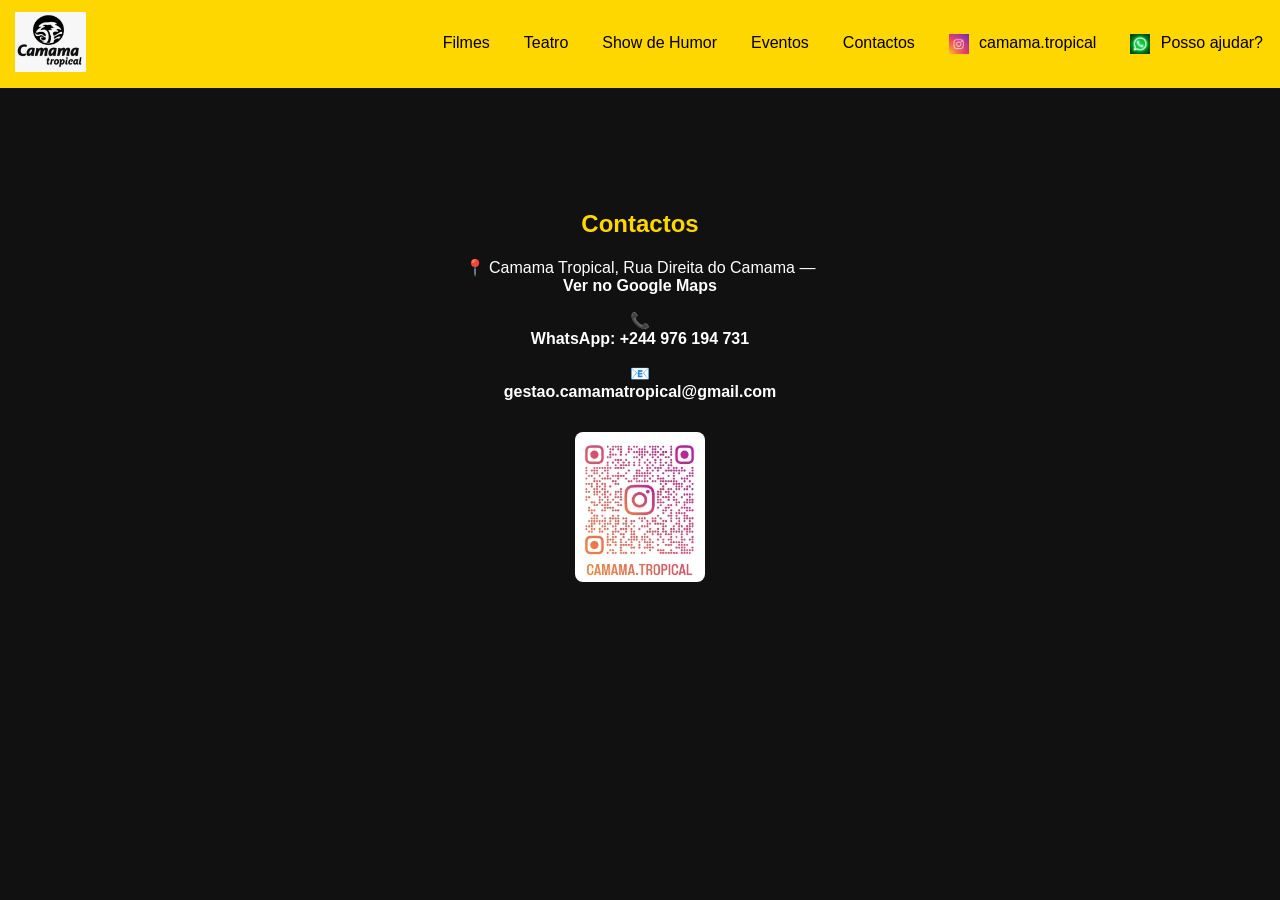
<file: contactos.html>
<!DOCTYPE html>
<html lang="pt">
<head>
  <meta charset="UTF-8">
  <meta name="viewport" content="width=device-width, initial-scale=1.0">
  <title>Contactos | Camama Tropical</title>
  <link rel="stylesheet" href="mestre.css"> <!-- CSS padrão -->
  <link rel="icon" type="image/png" href="imagens/logo.jpg">
</head>
<body>

<!-- Navbar Pilot -->
<nav class="navbar">
  <div class="logo">
    <a href="index.html">
      <img src="imagens/logo.jpg" alt="Logo Camama Tropical">
    </a>
  </div>
  <button class="menu-toggle">☰</button>
  <ul class="nav-links">
    <li><a href="filme.html">Filmes</a></li>
    <li><a href="teatro.html">Teatro</a></li>
    <li><a href="stand.html">Show de Humor</a></li>
    <li><a href="eventos.html">Eventos</a></li>
    <li><a href="contactos.html">Contactos</a></li>
    <li>
      <a href="https://www.instagram.com/camama.tropical?utm_source=qr" target="_blank">
        <img src="imagens/instagram-logo.jpg" alt="Instagram"
             style="height:20px;vertical-align:middle;margin-right:6px;">
        camama.tropical
      </a>
    </li>
    <li>
      <a href="https://wa.me/244976194731" target="_blank">
        <img src="imagens/whatsapp-logo.jpg" alt="WhatsApp"
             style="height:20px;vertical-align:middle;margin-right:6px;">
        Posso ajudar?
      </a>
    </li>
  </ul>

  <!-- Menu mobile -->
  <ul class="mobile-menu">
    <li><a href="filme.html">Filmes</a></li>
    <li><a href="teatro.html">Teatro</a></li>
    <li><a href="stand.html">Show de Humor</a></li>
    <li><a href="eventos.html">Eventos</a></li>
    <li><a href="contactos.html">Contactos</a></li>
    <li>
      <a href="https://www.instagram.com/camama.tropical?utm_source=qr" target="_blank">
        <img src="imagens/instagram-logo.jpg" alt="Instagram"
             style="height:20px;vertical-align:middle;margin-right:6px;">
        camama.tropical
      </a>
    </li>
    <li>
      <a href="https://wa.me/244976194731" target="_blank">
        <img src="imagens/whatsapp-logo.jpg" alt="WhatsApp"
             style="height:20px;vertical-align:middle;margin-right:6px;">
        Posso ajudar?
      </a>
    </li>
  </ul>
</nav>

<!-- Conteúdo Contactos -->
<main>
  <section id="contactos" class="ambiente">
    <h2 style="text-align:center; color:#FFD700;">Contactos</h2>
    <p>
      📍 Camama Tropical, Rua Direita do Camama —  
<a href="https://www.google.com/maps?q=-8.932308,13.264053" target="_blank">
  Ver no Google Maps
</a>

    </p>
    <p>
      📞 <a href="https://wa.me/244976194731" target="_blank">
        WhatsApp: +244 976 194 731
      </a>
    </p>
    <p>
      📧 <a href="mailto:gestao.camamatropical@gmail.com">
        gestao.camamatropical@gmail.com
      </a>
    </p>

    <!-- QR Code Instagram -->
    <p style="text-align:center;">
      <a href="https://www.instagram.com/camama.tropical?utm_source=qr" target="_blank">
        <img src="imagens/instagram.jpg" alt="Instagram Camama Tropical"  
             style="height:150px; border-radius:8px; margin-top:15px;">
      </a>
    </p>
  </section>
</main>

<!-- Script Menu Mobile -->
<script>
  const menuToggle = document.querySelector('.menu-toggle');
  const mobileMenu = document.querySelector('.mobile-menu');

  menuToggle.addEventListener('click', (e) => {
    e.stopPropagation();
    mobileMenu.classList.toggle('active');
  });

  document.querySelectorAll('.mobile-menu a').forEach(link => {
    link.addEventListener('click', () => {
      mobileMenu.classList.remove('active');
    });
  });

  document.addEventListener('click', (e) => {
    if (mobileMenu.classList.contains('active') &&
        !mobileMenu.contains(e.target) &&
        e.target !== menuToggle) {
      mobileMenu.classList.remove('active');
    }
  });
</script>

</body>
</html>
</file>
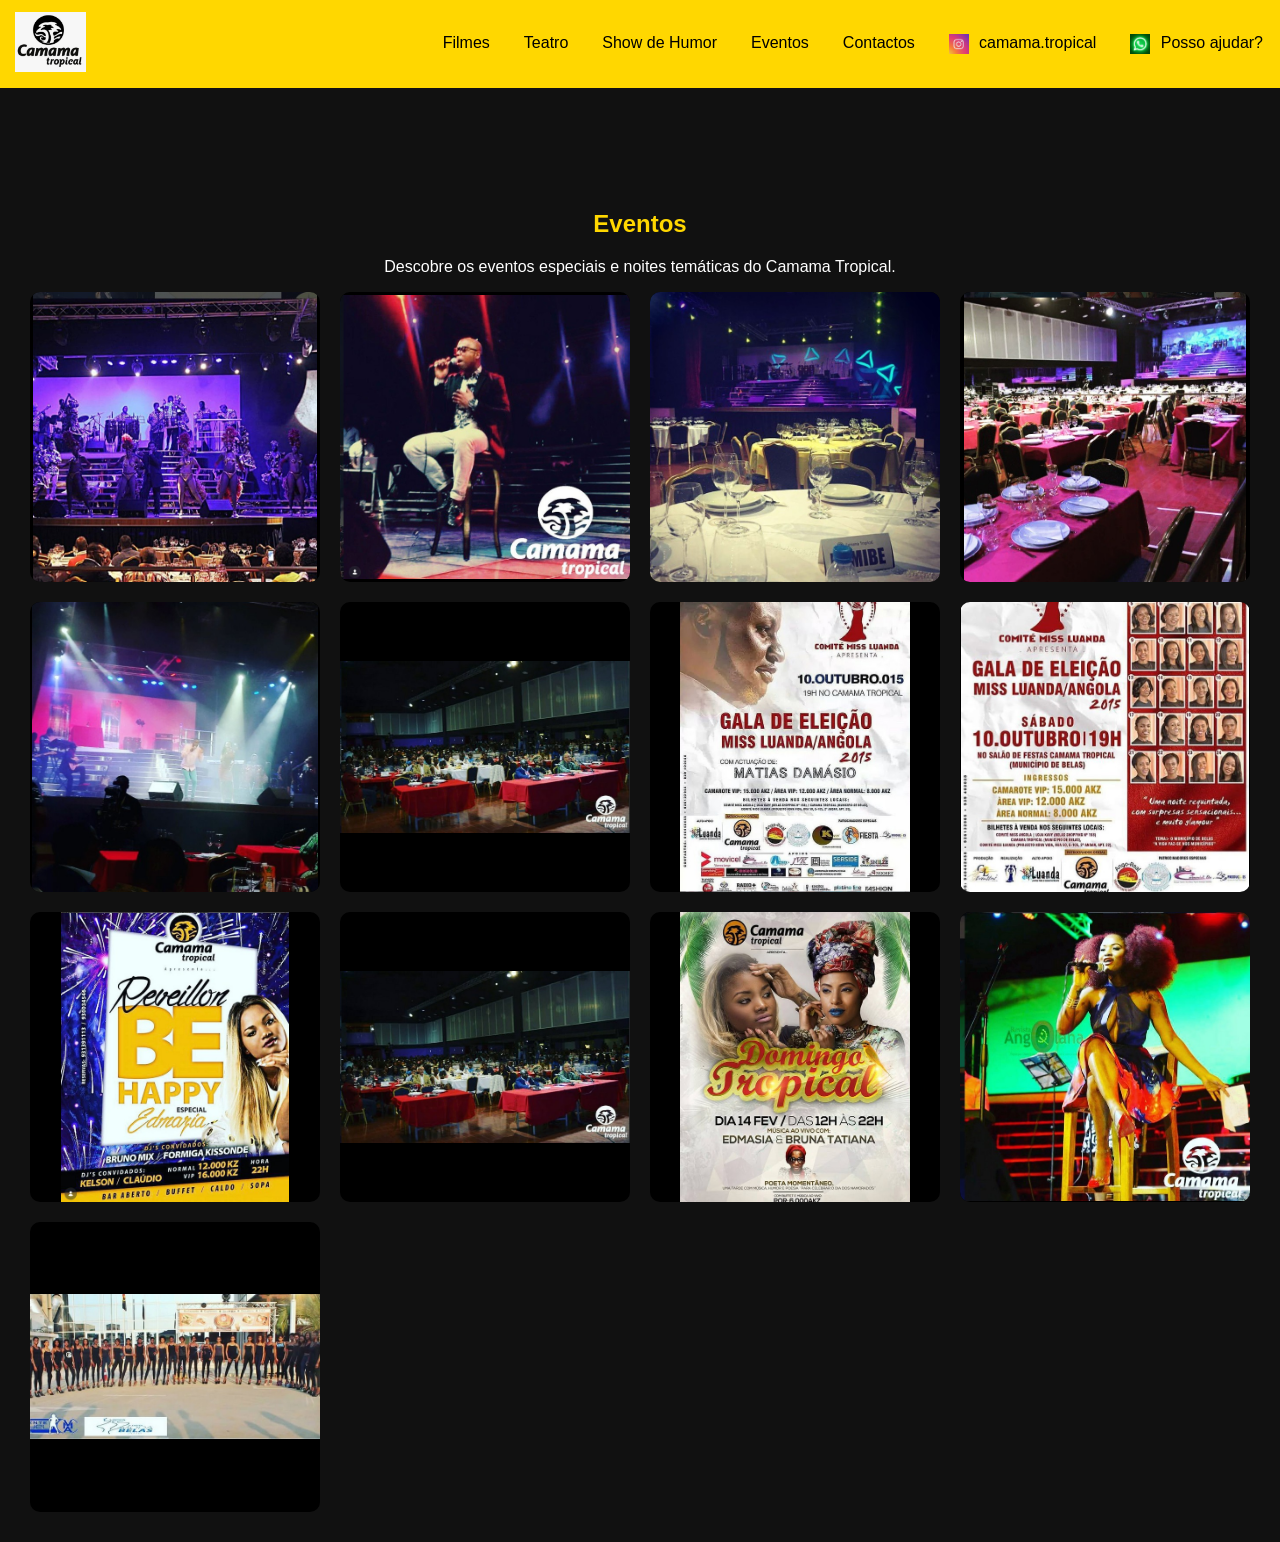
<file: eventos.html>
<!DOCTYPE html>
<html lang="pt">
<head>
  <meta charset="UTF-8">
  <meta name="viewport" content="width=device-width, initial-scale=1.0">
  <title>Eventos | Camama Tropical</title>
  <link rel="stylesheet" href="mestre.css"> <!-- CSS padrão -->
  <link rel="icon" type="image/png" href="imagens/logo.jpg">
</head>
<body>

<!-- Navbar Pilot -->
<nav class="navbar">
  <div class="logo">
    <a href="index.html">
      <img src="imagens/logo.jpg" alt="Logo Camama Tropical">
    </a>
  </div>
  <button class="menu-toggle">☰</button>
  <ul class="nav-links">
    <li><a href="filme.html">Filmes</a></li>
    <li><a href="teatro.html">Teatro</a></li>
    <li><a href="stand.html">Show de Humor</a></li>
    <li><a href="eventos.html">Eventos</a></li>
    <li><a href="contactos.html">Contactos</a></li>
    <li>
      <a href="https://www.instagram.com/camama.tropical?utm_source=qr" target="_blank">
        <img src="imagens/instagram-logo.jpg" alt="Instagram"
             style="height:20px;vertical-align:middle;margin-right:6px;">
        camama.tropical
      </a>
    </li>
    <li>
      <a href="https://wa.me/244976194731" target="_blank">
        <img src="imagens/whatsapp-logo.jpg" alt="WhatsApp"
             style="height:20px;vertical-align:middle;margin-right:6px;">
        Posso ajudar?
      </a>
    </li>
  </ul>

  <!-- Menu mobile -->
  <ul class="mobile-menu">
    <li><a href="filme.html">Filmes</a></li>
    <li><a href="teatro.html">Teatro</a></li>
    <li><a href="stand.html">Show de Humor</a></li>
    <li><a href="eventos.html">Eventos</a></li>
    <li><a href="contactos.html">Contactos</a></li>
    <li>
      <a href="https://www.instagram.com/camama.tropical?utm_source=qr" target="_blank">
        <img src="imagens/instagram-logo.jpg" alt="Instagram"
             style="height:20px;vertical-align:middle;margin-right:6px;">
        camama.tropical
      </a>
    </li>
    <li>
      <a href="https://wa.me/244976194731" target="_blank">
        <img src="imagens/whatsapp-logo.jpg" alt="WhatsApp"
             style="height:20px;vertical-align:middle;margin-right:6px;">
        Posso ajudar?
      </a>
    </li>
  </ul>
</nav>

<!-- Conteúdo Eventos -->
<main>
  <section class="ambiente">
    <h2 style="text-align:center; color:#FFD700;">Eventos</h2>
    <p style="text-align:center;">Descobre os eventos especiais e noites temáticas do Camama Tropical.</p>

    <!-- Galeria de eventos -->
    <div class="galeria">
      <img src="imagens/4.jpg" alt="Gala inaugural">
      
      <img src="imagens/5.jpg" alt="Aniversário Camama Tropical">
	  <img src="imagens/6.jpg" alt="Aniversário Camama Tropical">
	  <img src="imagens/7.jpg" alt="Festival Gastronómico">
      <img src="imagens/9.jpg" alt="Aniversário Camama Tropical">
	  <img src="imagens/10.jpg" alt="Aniversário Camama Tropical">
	  <img src="imagens/11.jpg" alt="Aniversário Camama Tropical">
	  <img src="imagens/12.jpg" alt="Festival Gastronómico">
      <img src="imagens/14.jpg" alt="Aniversário Camama Tropical"><img src="imagens/10.jpg" alt="Aniversário Camama Tropical">
	  <img src="imagens/15.jpg" alt="Aniversário Camama Tropical">
	  <img src="imagens/16.jpg" alt="Festival Gastronómico">
      <img src="imagens/17.jpg" alt="Aniversário Camama Tropical">
	  
      
    </div>
  </section>
</main>

<!-- Script Menu Mobile -->
<script>
  const menuToggle = document.querySelector('.menu-toggle');
  const mobileMenu = document.querySelector('.mobile-menu');

  menuToggle.addEventListener('click', (e) => {
    e.stopPropagation();
    mobileMenu.classList.toggle('active');
  });

  document.querySelectorAll('.mobile-menu a').forEach(link => {
    link.addEventListener('click', () => {
      mobileMenu.classList.remove('active');
    });
  });

  document.addEventListener('click', (e) => {
    if (mobileMenu.classList.contains('active') &&
        !mobileMenu.contains(e.target) &&
        e.target !== menuToggle) {
      mobileMenu.classList.remove('active');
    }
  });
</script>
<script src="menu.js"></script>
</body>
</html>
</file>
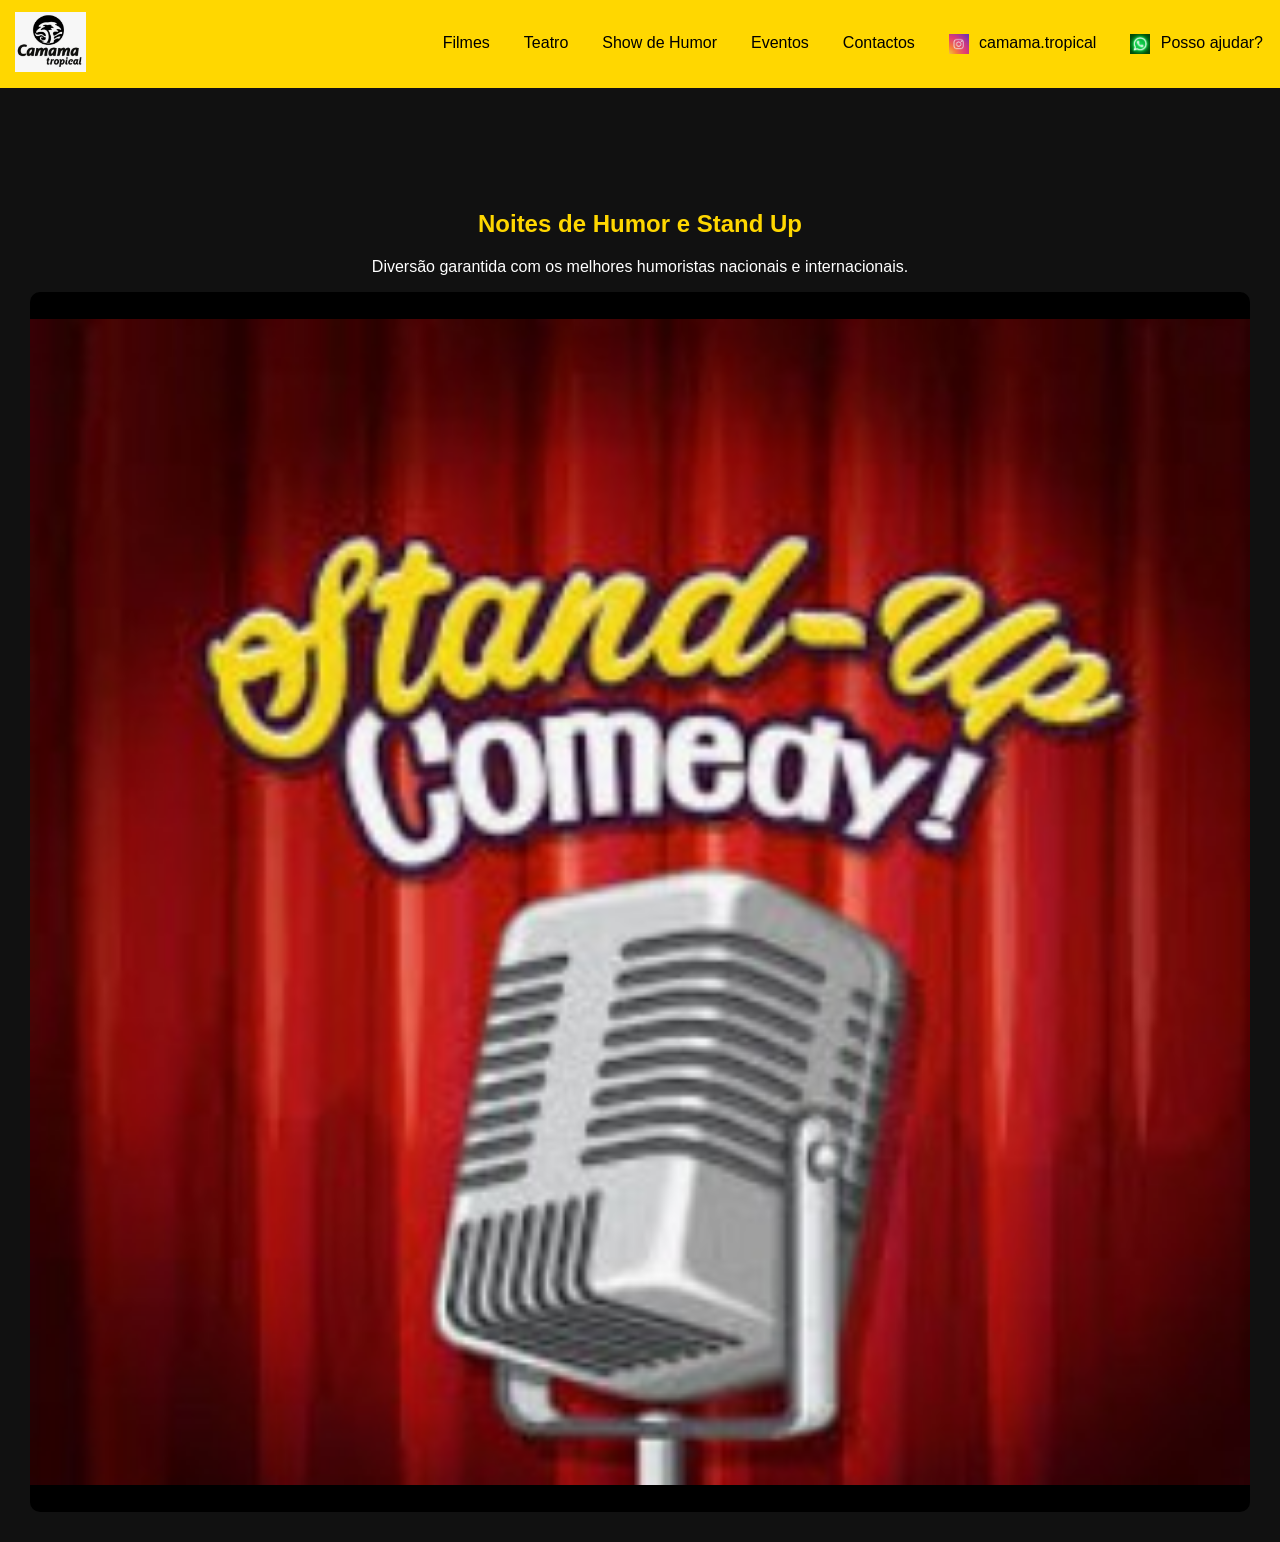
<file: stand.html>
<!DOCTYPE html>
<html lang="pt">
<head>
  <meta charset="UTF-8">
  <meta name="viewport" content="width=device-width, initial-scale=1.0">
  <title>Show de Humor | Camama Tropical</title>
  <link rel="stylesheet" href="mestre.css"> <!-- CSS padrão -->
  <link rel="icon" type="image/jpg" href="imagens/logo.jpg">
</head>
<body>

<!-- Navbar Pilot -->
<nav class="navbar">
  <div class="logo">
    <a href="index.html">
      <img src="imagens/logo.jpg" alt="Logo Camama Tropical">
    </a>
  </div>
  <button class="menu-toggle">☰</button>
  <ul class="nav-links">
    <li><a href="filme.html">Filmes</a></li>
    <li><a href="teatro.html">Teatro</a></li>
    <li><a href="stand.html">Show de Humor</a></li>
    <li><a href="eventos.html">Eventos</a></li>
    <li><a href="contactos.html">Contactos</a></li>
    <li>
      <a href="https://www.instagram.com/camama.tropical?utm_source=qr" target="_blank">
        <img src="imagens/instagram-logo.jpg" alt="Instagram"
             style="height:20px;vertical-align:middle;margin-right:6px;">
        camama.tropical
      </a>
    </li>
    <li>
      <a href="https://wa.me/244976194731" target="_blank">
        <img src="imagens/whatsapp-logo.jpg" alt="WhatsApp"
             style="height:20px;vertical-align:middle;margin-right:6px;">
        Posso ajudar?
      </a>
    </li>
  </ul>

  <!-- Menu mobile -->
  <ul class="mobile-menu">
    <li><a href="filme.html">Filmes</a></li>
    <li><a href="teatro.html">Teatro</a></li>
    <li><a href="stand.html">Show de Humor</a></li>
    <li><a href="eventos.html">Eventos</a></li>
    <li><a href="contactos.html">Contactos</a></li>
    <li>
      <a href="https://www.instagram.com/camama.tropical?utm_source=qr" target="_blank">
        <img src="imagens/instagram-logo.jpg" alt="Instagram"
             style="height:20px;vertical-align:middle;margin-right:6px;">
        camama.tropical
      </a>
    </li>
    <li>
      <a href="https://wa.me/244976194731" target="_blank">
        <img src="imagens/whatsapp-logo.jpg" alt="WhatsApp"
             style="height:20px;vertical-align:middle;margin-right:6px;">
        Posso ajudar?
      </a>
    </li>
  </ul>
</nav>

<!-- Conteúdo Humor -->
<main>
  <section class="ambiente">
    <h1 style="color:#FFD700; text-align:center;">Noites de Humor e Stand Up</h1>
    <p style="text-align:center;">Diversão garantida com os melhores humoristas nacionais e internacionais.</p>

    <!-- Galeria de Humor -->
    <div class="galeria">
      <img src="imagens/standup.jpg" alt="Stand Up Comedy">
     
      
    </div>
  </section>
</main>

<!-- Script Menu Mobile -->
<script>
  const menuToggle = document.querySelector('.menu-toggle');
  const mobileMenu = document.querySelector('.mobile-menu');

  menuToggle.addEventListener('click', (e) => {
    e.stopPropagation();
    mobileMenu.classList.toggle('active');
  });

  document.querySelectorAll('.mobile-menu a').forEach(link => {
    link.addEventListener('click', () => {
      mobileMenu.classList.remove('active');
    });
  });

  document.addEventListener('click', (e) => {
    if (mobileMenu.classList.contains('active') &&
        !mobileMenu.contains(e.target) &&
        e.target !== menuToggle) {
      mobileMenu.classList.remove('active');
    }
  });
</script>

</body>
</html>
</file>
<file: mestre.css>
/* ===========================
   Base Global
=========================== */
html, body {
  margin: 0;
  padding: 0;
  font-family: 'Poppins', sans-serif;
  background-color: #111;
  color: #fff;
  padding-top: 80px; /* espaço para navbar fixa */
}

/* ===========================
   Navbar
=========================== */
.navbar {
  background-color: #FFD700;
  display: flex;
  justify-content: space-between;
  align-items: center;
  padding: 10px 15px;
  position: fixed;
  top: 0; left: 0;
  width: 100%;
  z-index: 1000;
}

.navbar .logo img {
  height: 60px;
}

.nav-links {
  list-style: none;
  display: flex;
  gap: 10px;
  margin-left: auto;
  padding-right: 20px;
}

.nav-links li a {
  display: block;
  padding: 8px 12px;
  text-decoration: none;
  color: #000; /* letras pretas */
  border-radius: 6px;
  transition: background-color 0.3s ease;
}

.nav-links li a:hover {
  background-color: rgba(0,0,0,0.05);
}

/* ===========================
   Botão ☰ - Mobile apenas
=========================== */
.menu-toggle {
  display: none; /* escondido por padrão */
  background: none;
  border: none;
  font-size: 32px;
  cursor: pointer;
  width: 60px;
  height: 40px;
  text-align: center;
  line-height: 40px;
  color: #000;
  position: absolute;
  left: 50%;
  transform: translateX(-50%);
}

/* Exibir apenas em mobile */
@media screen and (max-width: 600px) {
  .menu-toggle {
    display: block;
  }
  .nav-links {
    display: none;
  }
}
/* ===========================
   Menu Mobile
=========================== */
.mobile-menu {
  display: none;
  flex-direction: column;
  background-color: #FFD700;
  position: absolute;
  top: 70px;
  right: 0;
  width: 220px;
  padding: 10px;
  border-radius: 6px;
  box-shadow: 0 4px 10px rgba(0,0,0,0.4);
  z-index: 2000;
}

.mobile-menu li a {
  display: block;
  width: 100%;
  padding: 12px;
  text-decoration: none;
  color: inherit;
  border-radius: 6px;
  transition: background-color 0.3s ease;
}

.mobile-menu li a:hover {
  background-color: rgba(0,0,0,0.05);
}
.mobile-menu.active {
  display: flex;
}

/* ===========================
   Galeria
=========================== */
.ambiente {
  padding: 30px;
}

.galeria {
  display: grid;
  grid-template-columns: repeat(auto-fit, minmax(160px, 1fr));
  gap: 15px;
  justify-content: center;
}

.galeria img {
  width: 100%;
  aspect-ratio: 1 / 1;   /* garante quadrados iguais */
  object-fit: contain;   /* mostra a imagem inteira dentro do quadrado */
  background-color: #000; /* fundo neutro para preencher espaços */
  border-radius: 10px;
  cursor: pointer;
  transition: transform 0.3s ease, box-shadow 0.3s ease, filter 0.3s ease;
}

.galeria img:hover {
  filter: brightness(1.2);
  transform: scale(1.05);
  box-shadow: 0 0 12px rgba(255, 215, 0, 0.6);
}

@media (min-width: 1024px) {
  .galeria {
    grid-template-columns: repeat(auto-fit, minmax(240px, 1fr));
    gap: 20px;
  }
}

/* ===========================
   Grid de Filmes
=========================== */
.grid-filmes {
  list-style: none;
  padding: 20px;
  margin: 0;
  display: flex;
  flex-direction: column;
  gap: 20px;
}

.grid-filmes li {
  background: #1a1a1a;
  border-radius: 8px;
  box-shadow: 0 2px 6px rgba(0,0,0,0.4);
  overflow: hidden;
  cursor: pointer;
  transition: transform 0.2s ease;
}

.grid-filmes li:hover {
  transform: scale(1.02);
}

.grid-filmes img {
  width: 100%;
  height: auto;
  display: block;
}

.grid-filmes .info {
  padding: 10px;
  text-align: left;
}

.grid-filmes .info h3 {
  margin: 0 0 5px;
  color: #FFD700;
}

.grid-filmes .info p {
  margin: 3px 0;
  font-size: 0.9rem;
  color: #ccc;
}

@media (min-width: 768px) {
  .grid-filmes {
    display: grid;
    grid-template-columns: repeat(3, 1fr);
    gap: 20px;
  }
}

@media (min-width: 1200px) {
  .grid-filmes {
    grid-template-columns: repeat(4, 1fr);
  }
}

/* ===========================
   Modal
=========================== */
.modal {
  display: none;
  position: fixed;
  z-index: 3000;
  top: 0; left: 0;
  width: 100%; height: 100%;
  background-color: rgba(0,0,0,0.8);
  justify-content: center;
  align-items: center;
  overflow-y: auto;
}

.modal-content {
  background: #111;
  margin: 20px;
  padding: 20px;
  border-radius: 8px;
  width: 90%; max-width: 800px;
  color: #fff;
  display: flex;
  flex-direction: column;
  gap: 20px;
  max-height: 90vh;
  overflow-y: auto;
}

.modal-content img {
  max-width: 100%;
  height: auto;
  border-radius: 6px;
}

@media (min-width: 768px) {
  .modal-content {
    flex-direction: row;
    align-items: flex-start;
    text-align: left;
  }
  .modal-content img {
    max-width: 40%;
  }
  .modal-content .detalhes {
    flex: 1;
    padding-left: 20px;
  }
}

.close {
  color: #FFD700;
  float: right;
  font-size: 1.5rem;
  font-weight: bold;
  cursor: pointer;
}

.close:hover {
  color: #FF4C4C;
}

/* ===========================
   Botão Saiba Mais
=========================== */
.btn-saiba {
  margin-top: 12px;
  display: inline-block;
  padding: 8px 16px;
  background: linear-gradient(135deg, #FFD700, #FF4C4C);
  color: #111;
  font-weight: bold;
  border-radius: 6px;
  text-decoration: none;
  transition: all 0.3s ease;
}

.btn-saiba:hover {
  background: linear-gradient(135deg, #FF4C4C, #007BFF);
  color: #fff;
  transform: scale(1.05);
}

/* ===========================
   Carrinho de Pedidos
=========================== */
#carrinho {
  padding: 30px;
  max-width: 800px;
  margin: 0 auto;
  background: #1a1a1a;
  border-radius: 10px;
  box-shadow: 0 4px 12px rgba(0,0,0,0.5);
}

#carrinho h2 {
  color: #FFD700;
  text-align: center;
  margin-bottom: 20px;
}

#lista-carrinho {
  list-style: none;
  padding: 0;
  margin: 0;
}

#lista-carrinho li {
  display: flex;
  justify-content: space-between;
  align-items: center;
  background: #222;
  padding: 12px;
  margin-bottom: 10px;
  border-radius: 8px;
  box-shadow: 0 2px 6px rgba(0,0,0,0.4);
}

.item-info {
  font-weight: bold;
  color: #fff;
}

.item-actions {
  display: flex;
  align-items: center;
  gap: 8px;
}

.item-actions button {
  border: none;
  padding: 6px 10px;
  border-radius: 6px;
  cursor: pointer;
  font-weight: bold;
  transition: all 0.2s ease;
}

/* Botões - e + */
.item-actions button:nth-child(1),
.item-actions button:nth-child(3) {
  background: #FFD700;
  color: #111;
}

.item-actions button:nth-child(1):hover,
.item-actions button:nth-child(3):hover {
  background: #FF4C4C;
  color: #fff;
}

/* Botão remover (x) */
.item-actions button:last-child {
  background: #FF4C4C;
  color: #fff;
}

.item-actions button:last-child:hover {
  background: #cc0000;
}

/* Total */
#total {
  font-size: 1.2rem;
  font-weight: bold;
  color: #FFD700;
  text-align: right;
  margin-top: 20px;
}

/* Botão Finalizar Encomenda */
.finalizar-container {
  text-align: center;
  margin-top: 20px;
}

.btn-encomenda, .btn-saiba {
  padding: 10px 20px;
  background: linear-gradient(135deg, #FFD700, #FF4C4C);
  color: #111;
  font-weight: bold;
  border-radius: 6px;
  border: none;
  cursor: pointer;
  transition: all 0.3s ease;
}

.btn-encomenda:hover {
  background: linear-gradient(135deg, #FF4C4C, #007BFF);
  color: #fff;
  transform: scale(1.05);
}


/* ===========================
   Links apenas em Contactos
=========================== */
#contactos a {
  color: #fff;              /* cor inicial branca */
  text-decoration: none;
  font-weight: bold;
  display: inline-block;
  text-align: center;       /* centraliza o texto dentro do link */
  width: 100%;              /* ocupa toda a largura para centralizar */
}

#contactos a:hover {
  color: #FF4C4C;           /* vermelho ao passar o mouse */
}

#contactos a:visited {
  color: #fff;              /* mantém branco mesmo após clique */
}

/* Centralizar os parágrafos que contêm links */
#contactos p {
  text-align: center;
}

/* ===========================
   Cardápio - Produtos
=========================== */
main.ambiente {
  display: grid;
  grid-template-columns: repeat(auto-fit, minmax(220px, 1fr));
  gap: 20px;
  padding: 30px;
}

.product {
  background: #1a1a1a;
  border-radius: 10px;
  box-shadow: 0 4px 12px rgba(0,0,0,0.5);
  padding: 15px;
  text-align: center;
  display: flex;
  flex-direction: column;
  gap: 10px;
  transition: transform 0.2s ease, box-shadow 0.2s ease;
}

.product:hover {
  transform: scale(1.03);
  box-shadow: 0 6px 16px rgba(255,215,0,0.4);
}

.product img {
  width: 100%;
  aspect-ratio: 1 / 1;
  object-fit: contain;
  border-radius: 8px;
  background-color: #000;
}

.product h3 {
  color: #FFD700;
  margin: 8px 0 4px;
}

.product .price {
  font-weight: bold;
  color: #fff;
}

.product button {
  padding: 8px 14px;
  background: linear-gradient(135deg, #FFD700, #FF4C4C);
  color: #111;
  font-weight: bold;
  border-radius: 6px;
  border: none;
  cursor: pointer;
  transition: all 0.3s ease;
}

.product button:hover {
  background: linear-gradient(135deg, #FF4C4C, #007BFF);
  color: #fff;
  transform: scale(1.05);
}

/* ===========================
   Filtro Central (único)
=========================== */
.filter-dropdown {
  text-align: center;
  margin: 20px 0;
}

.filter-dropdown select {
  padding: 10px 14px;
  border-radius: 6px;
  border: none;
  font-weight: bold;
  background: #FFD700;
  color: #111;
  cursor: pointer;
  transition: all 0.3s ease;
}

.filter-dropdown select:hover {
  background: #FF4C4C;
  color: #fff;
}

/* Botão Ver Trailer */
.btn-trailer {
  display: inline-block;
  padding: 10px 18px;
  background-color: #e63946; /* vermelho chamativo */
  color: #fff;
  font-weight: bold;
  text-decoration: none;
  border-radius: 6px;
  transition: background-color 0.3s ease;
  cursor: pointer;
}

.btn-trailer:hover {
  background-color: #b71c1c; /* tom mais escuro ao passar o mouse */
}

/* Modal */
.modal {
  display: none;
  position: fixed;
  z-index: 1000;
  left: 0;
  top: 0;
  width: 100%;
  height: 100%;
  background-color: rgba(0,0,0,0.8);
  justify-content: center;
  align-items: center;
  padding: 20px; /* cria espaço em volta no mobile */
  box-sizing: border-box;
}

/* Conteúdo do modal */
.modal-content {
  background-color: #fff;
  padding: 20px;
  border-radius: 8px;
  max-width: 700px;
  width: 100%;
  max-height: 90vh; /* não ocupa 100% da altura */
  overflow-y: auto; /* permite scroll se necessário */
  position: relative; /* para posicionar o X */
}

/* Botão X sempre visível */
.close {
  position: absolute;
  top: 10px;
  right: 15px;
  color: #333;
  font-size: 28px;
  font-weight: bold;
  cursor: pointer;
  transition: color 0.3s ease;
}

.close:hover {
  color: #e63946;
}

.detalhes {
  margin-top: 15px;
}

.detalhes h3 {
  margin-bottom: 10px;
  font-size: 1.4em;
  color: #222;
}

.detalhes p {
  margin: 5px 0;
  color: #444;
}

/* Botão Trailer */
.btn-trailer {
  display: inline-block;
  padding: 10px 18px;
  background-color: #e63946;
  color: #fff;
  font-weight: bold;
  border-radius: 6px;
  transition: background-color 0.3s ease;
  cursor: pointer;
  border: none;
}

.btn-trailer:hover {
  background-color: #b71c1c;
}

/* Player Trailer */
#trailer-frame {
  border: none;
  border-radius: 6px;
  box-shadow: 0 2px 8px rgba(0,0,0,0.25);
}

/* ===== Animação ===== */
@keyframes fadeIn {
  from {opacity: 0; transform: scale(0.95);}
  to {opacity: 1; transform: scale(1);}
}

/* Botão Voltar - só aparece em mobile */
.btn-voltar {
  display: none; /* padrão: escondido */
  padding: 10px 18px;
  background-color: #555;
  color: #fff;
  font-weight: bold;
  border-radius: 6px;
  transition: background-color 0.3s ease;
  cursor: pointer;
  border: none;
  margin-left: 8px;
}

/* Botão Voltar */
.btn-voltar {
  display: inline-block;
  padding: 10px 18px;
  background-color: #555;
  color: #fff;
  font-weight: bold;
  border-radius: 6px;
  transition: background-color 0.3s ease;
  cursor: pointer;
  border: none;
  margin-left: 8px;
}

.btn-voltar:hover {
  background-color: #333;
}
</file>
